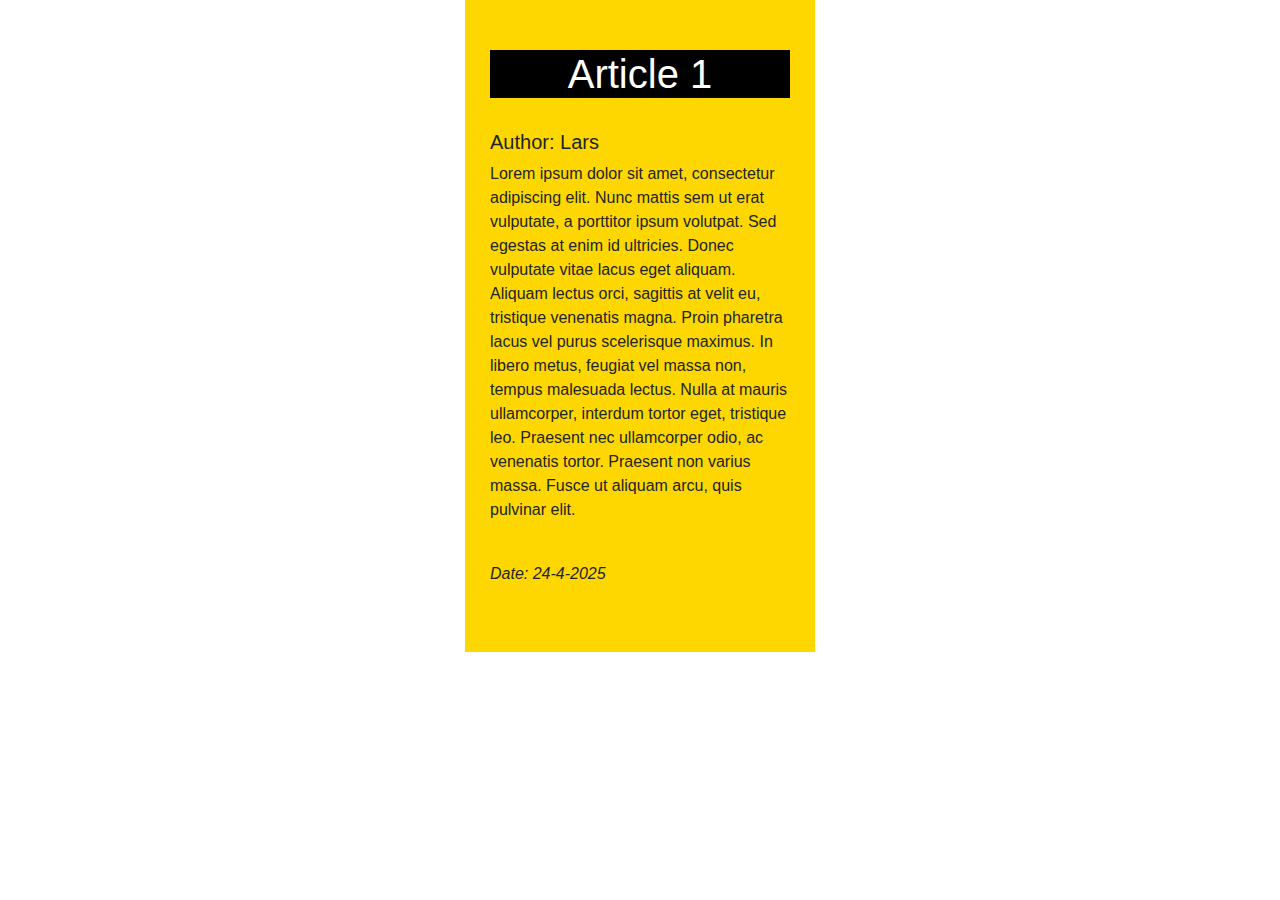
<file: index.html>
<!DOCTYPE html>
<html lang="nl">
<head>
    <title>Opdracht </title>
    <meta charset="utf-8">
    <meta name="viewport" content="width=device-width, initial-scale=1">

    <!--Booststrap4-->
    <link rel="stylesheet" href="https://stackpath.bootstrapcdn.com/bootstrap/4.5.2/css/bootstrap.min.css">
    <script src="https://code.jquery.com/jquery-3.5.1.slim.min.js"></script>
    <script src="https://cdn.jsdelivr.net/npm/@popperjs/core@2.11.6/dist/umd/popper.min.js"></script>
    <script src="https://stackpath.bootstrapcdn.com/bootstrap/4.5.2/js/bootstrap.min.js"></script>

    <!--Own css-->
    <!-- <link href="css/css.css" rel="stylesheet"> -->

</head>

<body>

   <div class="container">
    <div class="row">
        <div class="col-sm-4">
            <!-- Empty col for spacing-->
        </div>

        <div class="col-sm-4">
            <!-- Row for displaying the article-->
             <section>
                <article class="articlesection">
                    <h1 class="h1section">Article 1</h1>
                    <br>
                    <h5>Author: Lars</h5>
                    <p>Lorem ipsum dolor sit amet, consectetur adipiscing elit. Nunc mattis sem ut erat vulputate, a porttitor ipsum volutpat. Sed egestas at enim id ultricies. Donec vulputate vitae lacus eget aliquam. Aliquam lectus orci, sagittis at velit eu, tristique venenatis magna. Proin pharetra lacus vel purus scelerisque maximus. In libero metus, feugiat vel massa non, tempus malesuada lectus. Nulla at mauris ullamcorper, interdum tortor eget, tristique leo. Praesent nec ullamcorper odio, ac venenatis tortor. Praesent non varius massa. Fusce ut aliquam arcu, quis pulvinar elit.</p>
                    <br>
                    <p class="datesection">Date: 24-4-2025</p>
                </article> 
             </section>
        </div>

        <div class="col-sm-4">
            <!-- Empty col for spacing-->
        </div>
    </div>
   </div>

</body>

</html>

<style>
    .articlesection{
        background-color: gold;
        padding: 50px 25px 50px 25px;
    }

    .h1section{
        background-color: black;
        color: white;
        text-align: center;
    }

    .datesection{
        font-style: italic;
    }
</style>
</file>
